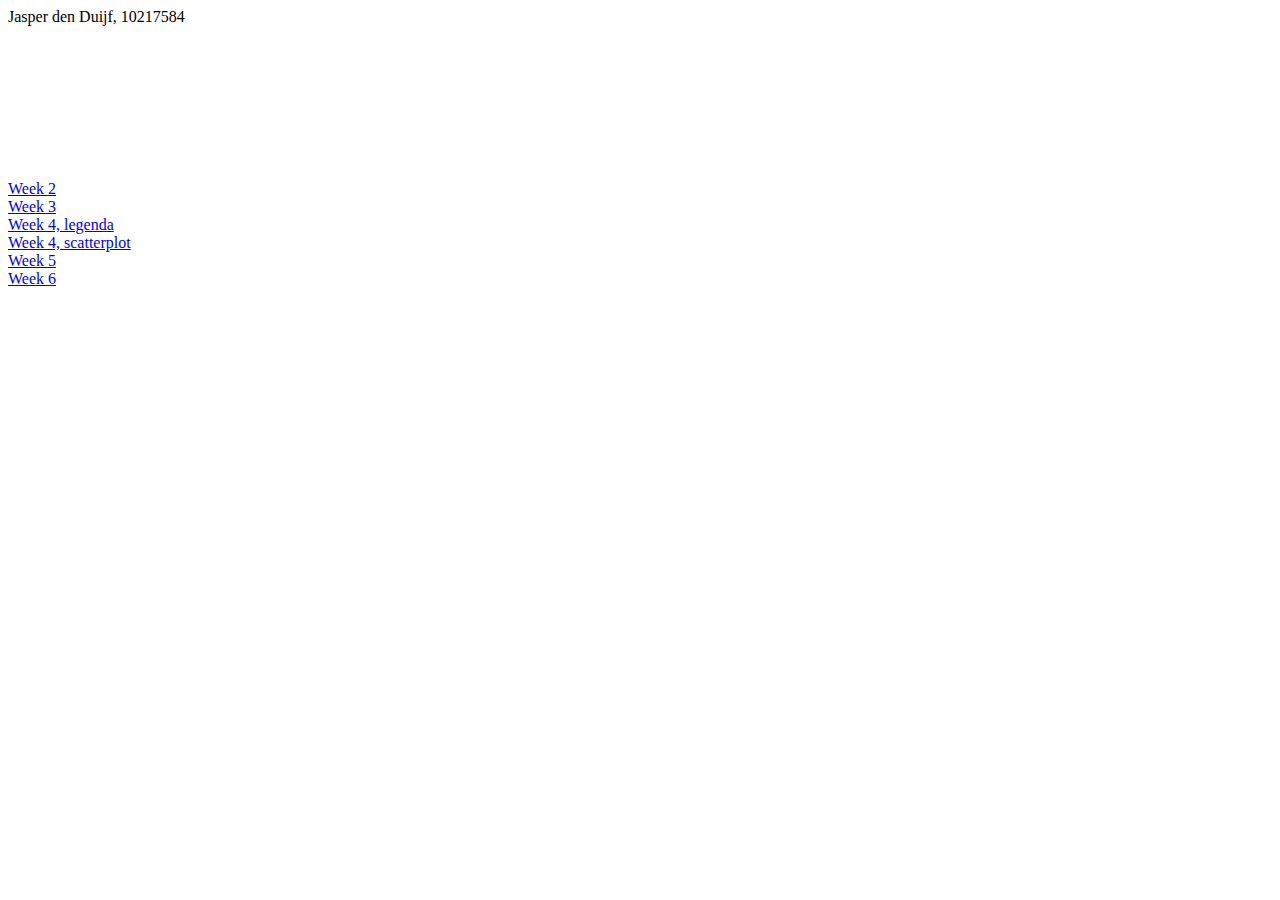
<file: index.html>
<!DOCTYPE html>
<html>
<head>
<script src="//d3js.org/d3.v3.min.js" charset="utf-8"></script>
<script src="Andex.js"></script>
Jasper den Duijf, 10217584 <br>
</head>
<body onload="animateDiv();">
<svg class="chart" ></svg>

<br><a href="/IMDBscraper/Homework/dataWeek2/DataWeek2.html">Week 2</a>
<br><a href="/IMDBscraper/Homework/dataWeek3/barchart.html">Week 3</a>
<br><a href="/IMDBscraper/Homework/dataWeek4/svg.html">Week 4, legenda</a>
<br><a href="/IMDBscraper/Homework/dataWeek4/scatterplot.html">Week 4, scatterplot</a>
<br><a href="/IMDBscraper/Homework/dataWeek5/linegraph.html">Week 5</a>
<br><a href="/IMDBscraper/Homework/dataWeek6/linkedView.html">Week 6</a>
</body>
</html>
</file>
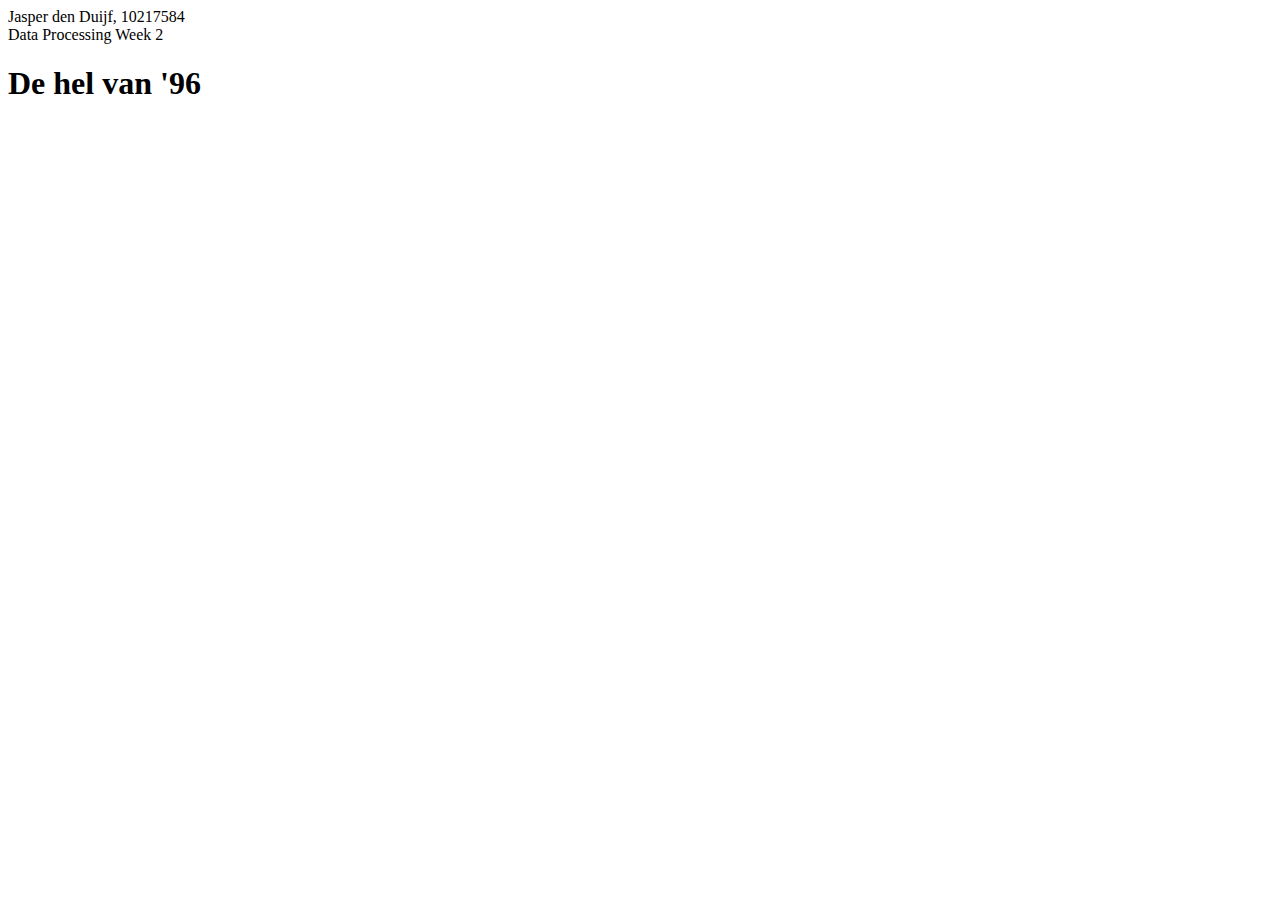
<file: Homework/dataWeek2/DataWeek2.html>
<!DOCTYPE html>
<html>
<head>
<script type="application/javascript" src="allInOne.js"></script>
	Jasper den Duijf, 10217584 <br>
	Data Processing Week 2 <br>
</head>
<body>
	<h1>De hel van '96</h1>
	<br>
	<canvas id="canvas" width="900" height="550"></canvas>
</body>
</html>
</file>
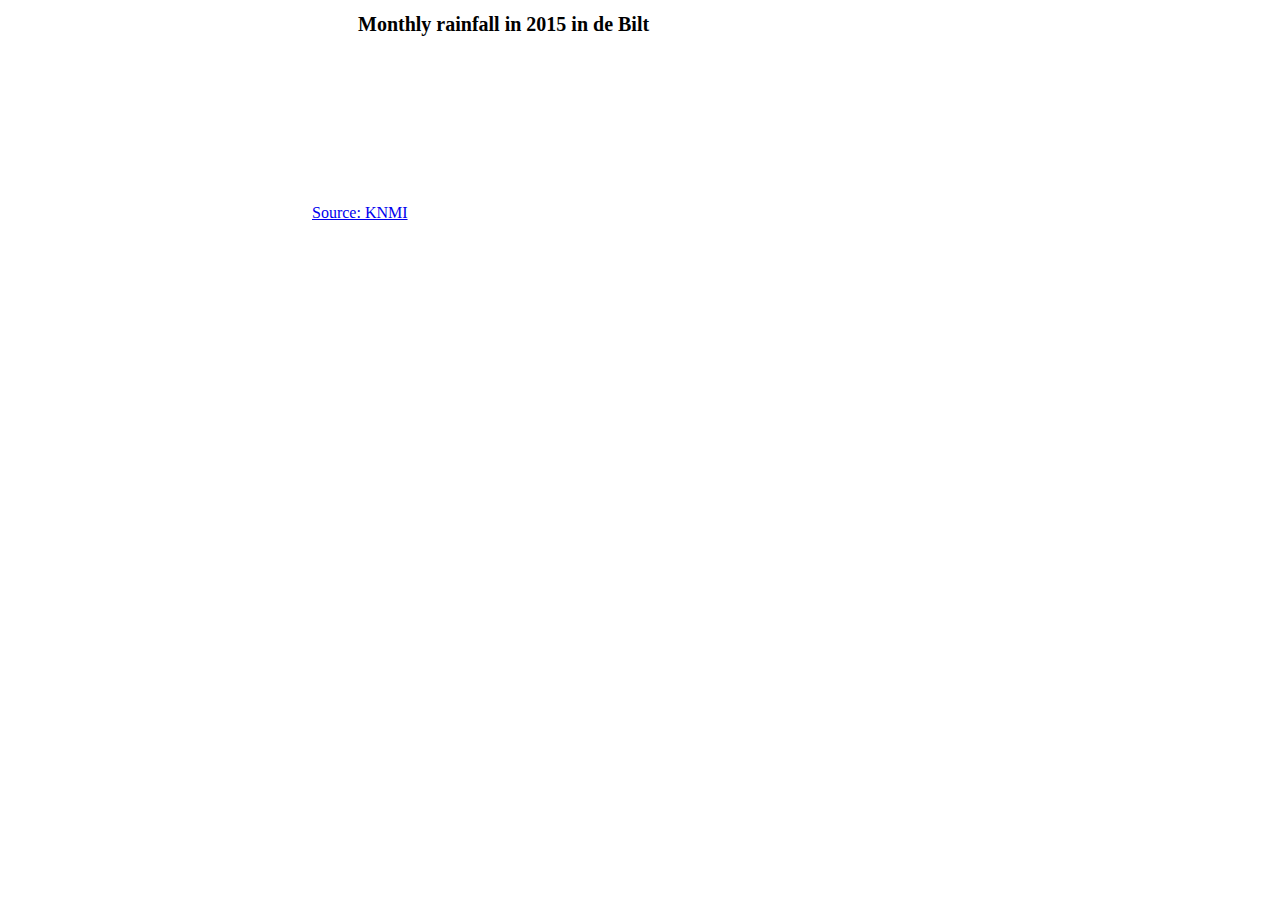
<file: Homework/dataWeek3/barchart.html>
<!DOCTYPE html>
<html>
<head>
<script src="//d3js.org/d3.v3.min.js" charset="utf-8"></script>
<script src="barChart.js"></script>
<link rel="stylesheet"  href="barchart.css"></script>
</head>
<body onload= drawBarChart();>
<h1>Monthly rainfall in 2015 in de Bilt</h1> <br>
<svg class="chart" ></svg>
<a href="http://projects.knmi.nl/klimatologie/daggegevens/selectie.cgi">Source: KNMI</a>

</body>

</html>
</file>
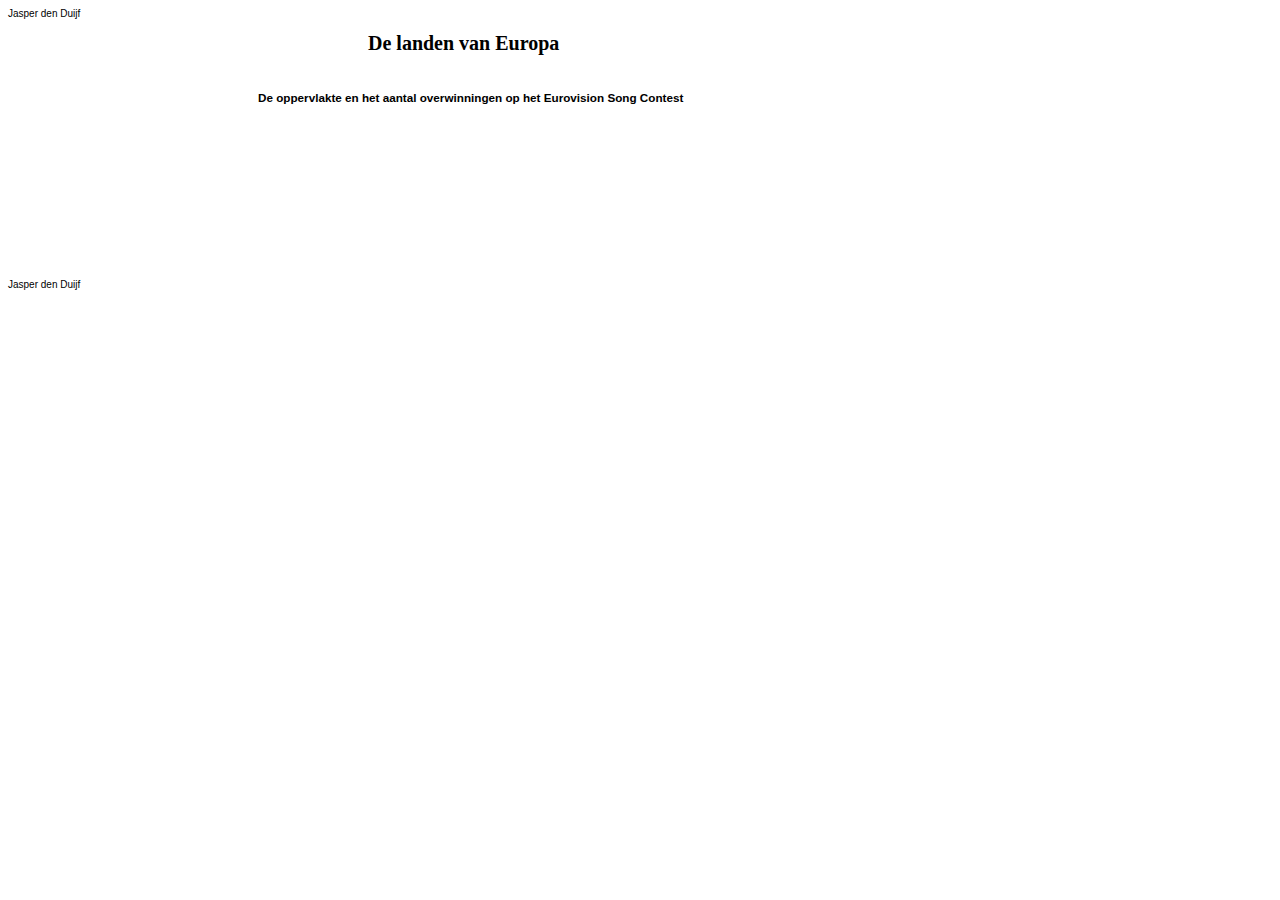
<file: Homework/dataWeek4/scatterplot.html>
<!DOCTYPE html>
<head>
	<script src="//d3js.org/d3.v3.min.js" charset="utf-8"></script>
	<script src="scatterplot.js"></script>
	<link rel="stylesheet"  href="scatterplot.css"></script>
</head>

<body onload= scatterDraw();>
	<div> Jasper den Duijf<br>
	<h1> De landen van Europa </h1><br>
	<h3> De oppervlakte en het aantal overwinningen op het Eurovision Song Contest </h3><br>
	<svg></svg><br>
	<div> Jasper den Duijf</div>
</body>
</file>
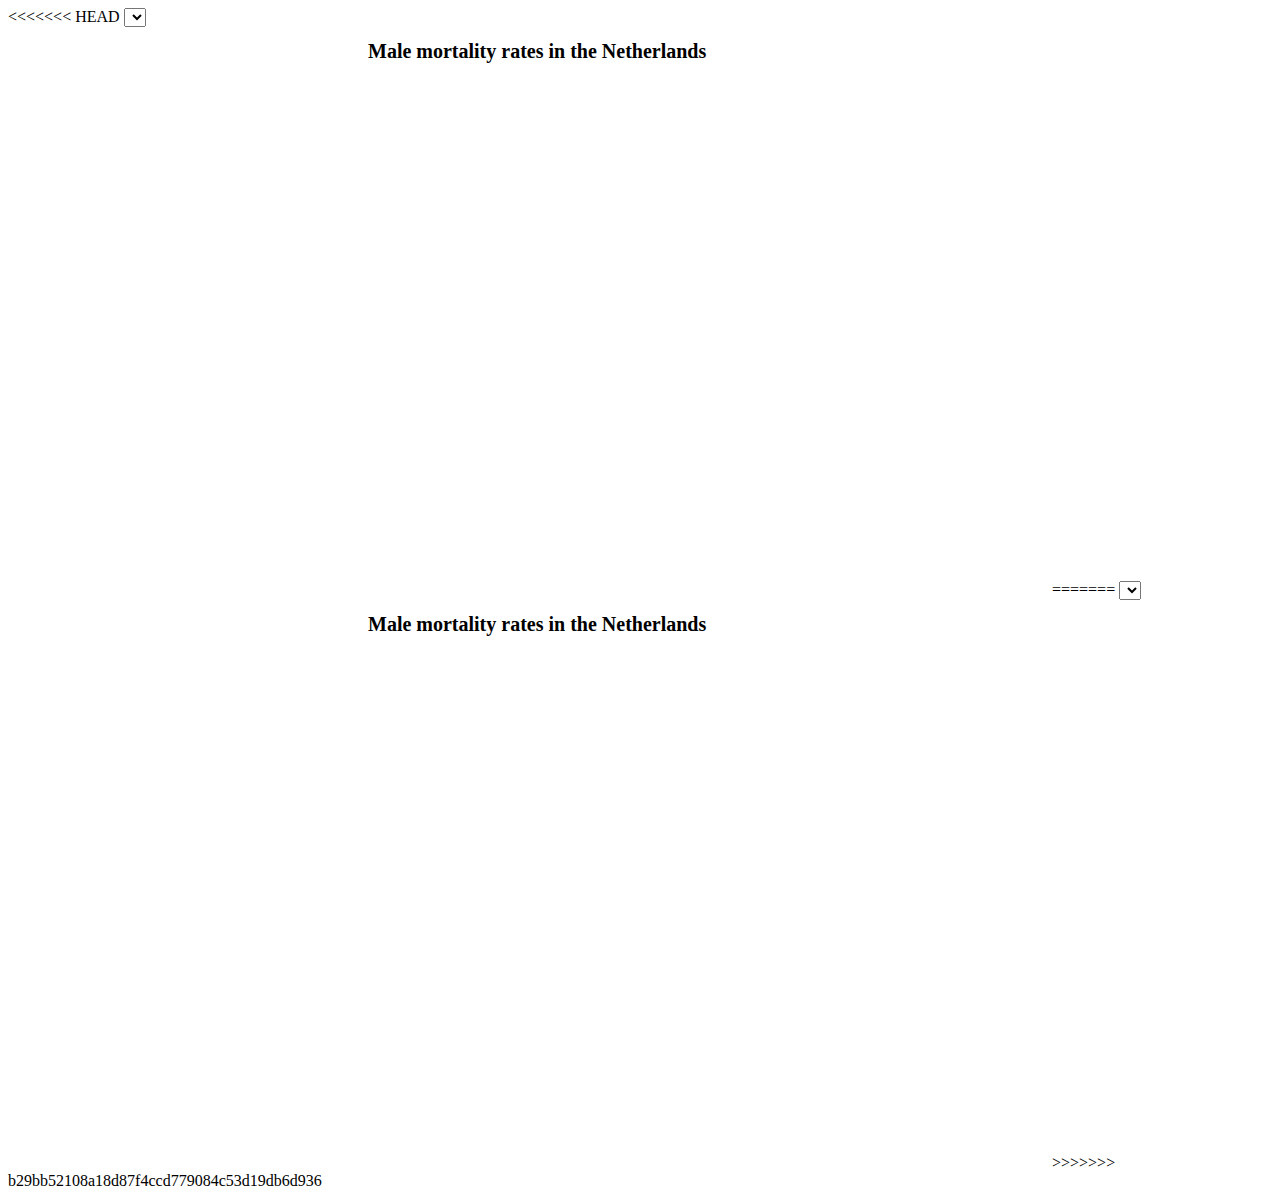
<file: Homework/dataWeek5/linegraph.html>
<<<<<<< HEAD
<!DOCTYPE html>
<meta charset="utf-8">
<head>
<style>

.axis--x path {
  display: none;
}

.axis--y path {
  fill: none;
  stroke: #000;
  shape-rendering: crispEdges;
}

.line {
  fill: none;
  stroke: steelblue;
  stroke-width: 1.5px;
}

h1 {
	font: 20px calibri;
	font-weight: bold;
	margin-left: 360px;
}

</style>

<script src="//d3js.org/d3.v3.min.js"></script>
<script src="linegraph.js"></script>
</head>
<body onload="dropDown(); draw('Male');">
<select></select><h1> Male mortality rates in the Netherlands</h1><br>
<svg width="1040" height="500"></svg>
</body>
=======
<!DOCTYPE html>
<meta charset="utf-8">
<head>
<style>

.axis--x path {
  display: none;
}

.axis--y path {
  fill: none;
  stroke: #000;
  shape-rendering: crispEdges;
}

.line {
  fill: none;
  stroke: steelblue;
  stroke-width: 1.5px;
}

h1 {
	font: 20px calibri;
	font-weight: bold;
	margin-left: 360px;
}

</style>

<script src="//d3js.org/d3.v3.min.js"></script>
<script src="linegraph.js"></script>
</head>
<body onload="dropDown(); draw('Male');">
<select></select><h1> Male mortality rates in the Netherlands</h1><br>
<svg width="1040" height="500"></svg>
</body>
>>>>>>> b29bb52108a18d87f4ccd779084c53d19db6d936
</html>
</file>
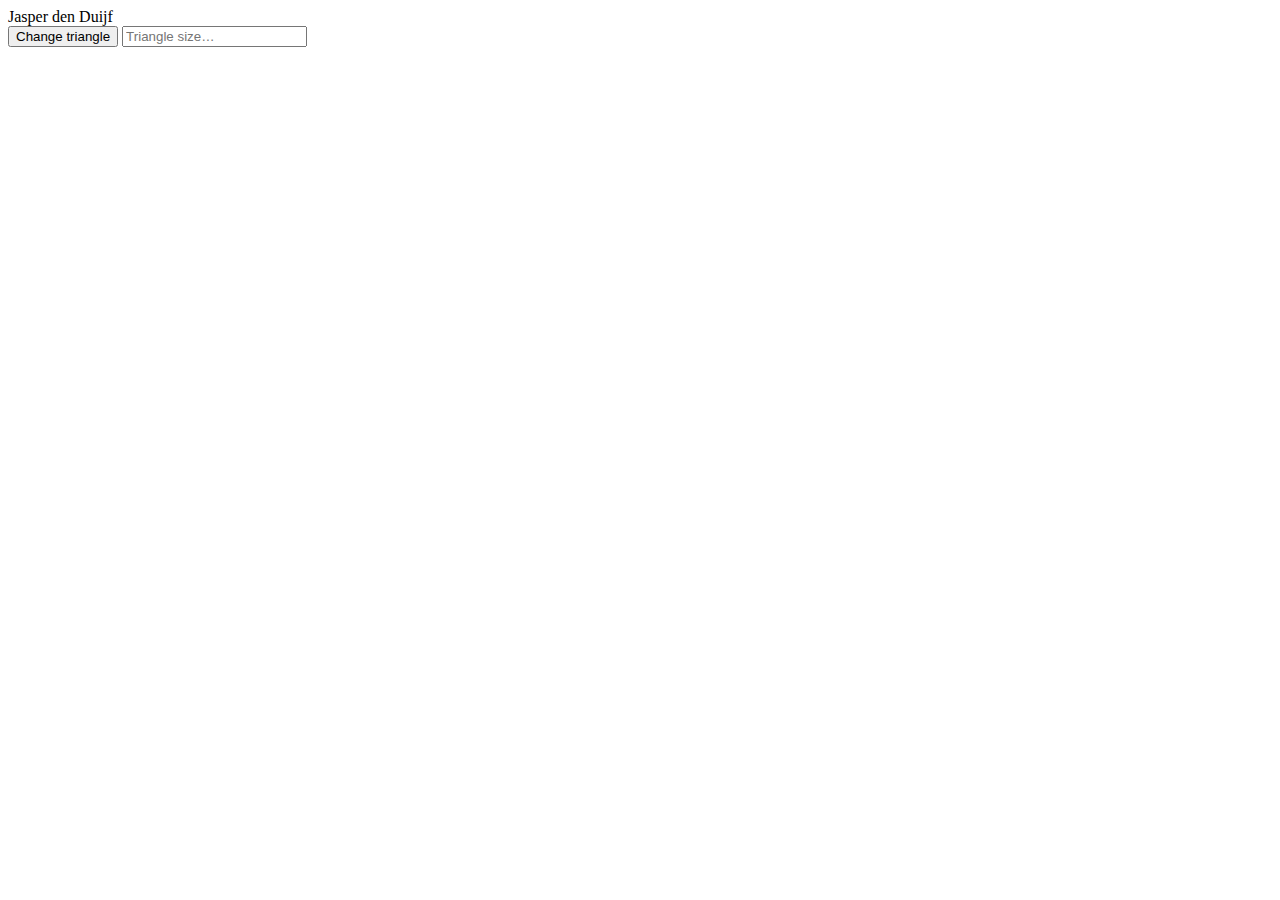
<file: Homework/dataWeek6/bewijs.html>
<!DOCTYPE html>
<head>
	<script src="//d3js.org/d3.v3.min.js"></script>
	<script src="http://d3js.org/topojson.v1.min.js"></script>
	<script src="bewijs.js"></script>
	<!--<link rel="stylesheet"  href="scatterplot.css"></script>-->
</head>

<body onload= draw(80);>
	<div> Jasper den Duijf</div>
	    <form name="myform" onSubmit="return handleClick()">
            <input name="Submit"  type="submit" value="Change triangle" >
            <input type="text" id="myVal" placeholder="Triangle size&hellip;">
        </form>
	<svg></svg>
</body>
</file>
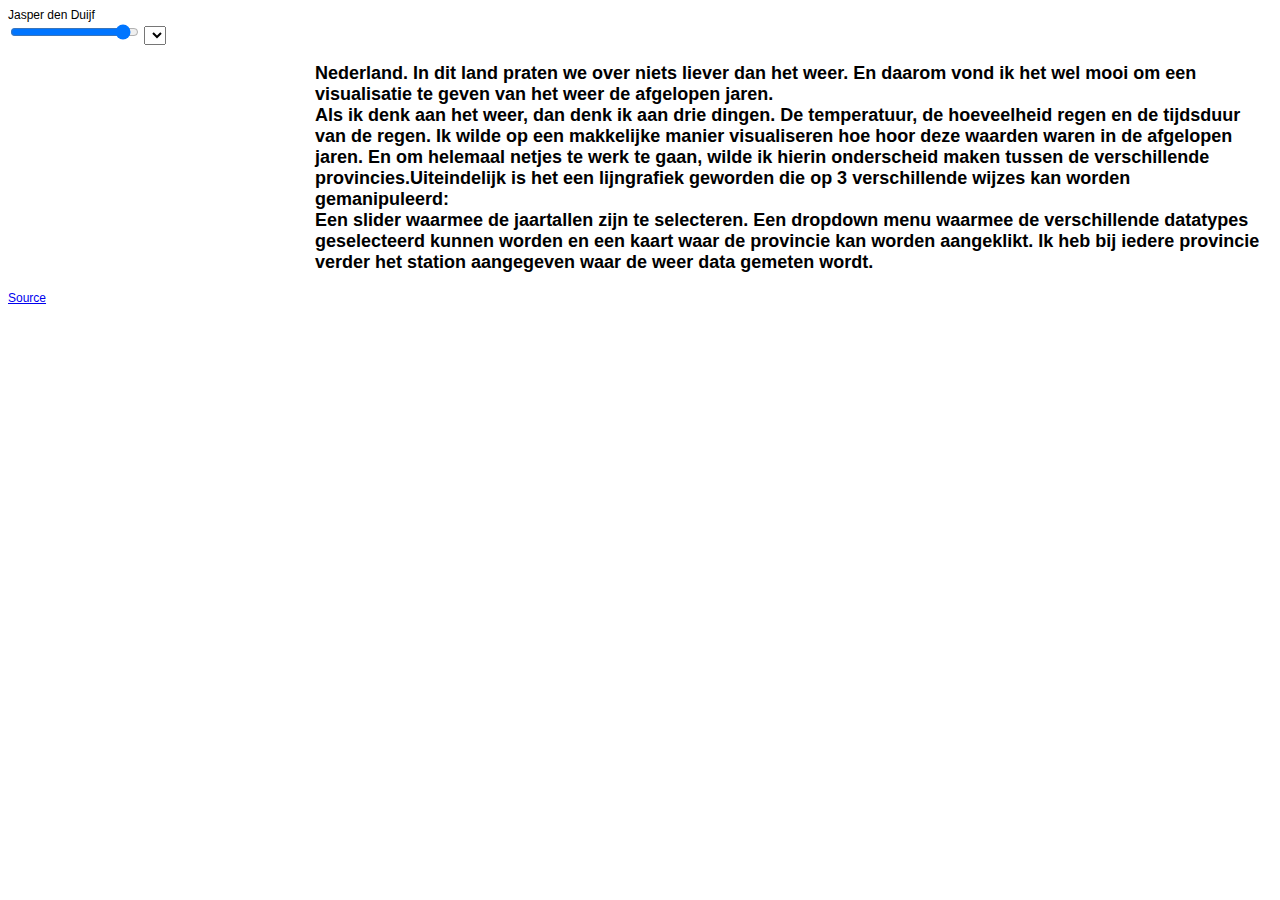
<file: Homework/dataWeek6/linkedView.html>
<!DOCTYPE html>
<head>
	<!-- Jasper den Duijf, Data Processing Week 6-->
	<script src="//d3js.org/d3.v3.min.js" charset="utf-8"></script>
	<script src="https://ajax.googleapis.com/ajax/libs/jquery/3.2.1/jquery.min.js"></script>
	<script src="https://d3js.org/queue.v1.min.js"></script>
	<script src="https://d3js.org/topojson.v1.min.js"></script>
	<script src="linkedView.js"></script>
	<link rel="stylesheet"  href="linkedView.css"></script>
</head>

<body onload= loadBoth();>
	<div> Jasper den Duijf</div><span id="demo"></span>
	<input type="range" min="2002" max="2016" value="2015" id="myRange">
	<select></select><br>
	<table>
		<tr>
			<td><svg class="map" ></svg></td>
			<td><div id="textbox"><h2>Nederland. In dit land praten we over niets liever dan het weer. En daarom vond ik het wel mooi om een visualisatie te geven van het weer de afgelopen jaren. <br>Als ik denk aan het weer, dan denk  ik aan drie dingen. De temperatuur, de hoeveelheid regen en de tijdsduur van de regen. Ik wilde op een makkelijke manier visualiseren hoe hoor deze waarden waren in de afgelopen jaren. En om helemaal netjes te werk te gaan, wilde ik hierin onderscheid maken tussen de verschillende provincies.Uiteindelijk is het een lijngrafiek geworden die op 3 verschillende wijzes kan worden gemanipuleerd: <br>Een slider waarmee de jaartallen zijn te selecteren. Een dropdown menu waarmee de verschillende datatypes geselecteerd kunnen worden en een kaart waar de provincie kan worden aangeklikt. Ik heb bij iedere provincie verder het station aangegeven waar de weer data gemeten wordt.</h2></div></td>
		</tr>
	</table>
	<a href="http://projects.knmi.nl/klimatologie/daggegevens/selectie.cgi">Source</a>
</body>
</file>
<file: Homework/dataWeek3/barchart.css>
.axis text {
  font: 14px calibri;
}

.axis path,
.axis line {
  fill: none;
  stroke: #000;
  shape-rendering: crispEdges;
}

.x.axis path {
  display: none;
}

h1 {
	font: 20px calibri;
	font-weight: bold;
	margin-left: 350px;
	
}
</file>
<file: Homework/dataWeek4/scatterplot.css>
body {
  font: 10px sans-serif;
}

.axis path,
.axis line {
  fill: none;
  stroke: #000;
  shape-rendering: crispEdges;
}

.dot {
  stroke: #000;
}

.countryName {
	font: 18px sans-serif;
	font-weight: bold;
}

h1 {
	font: 20px calibri;
	font-weight: bold;
	margin-left: 360px;
}

h3 {
	font: calibri;
	margin-left: 250px;
}
</file>
<file: Homework/dataWeek6/linkedView.css>
body { 
font: 12px Arial;
}

.line { 
	stroke: steelblue;
	stroke-width: 2;
	fill: none;
}

.axis path,
.axis line {
	fill: none;
	stroke: grey;
	stroke-width: 1;
	shape-rendering: crispEdges;
}

#ex1Slider .slider-selection {
background: #BABABA;
}
</file>
